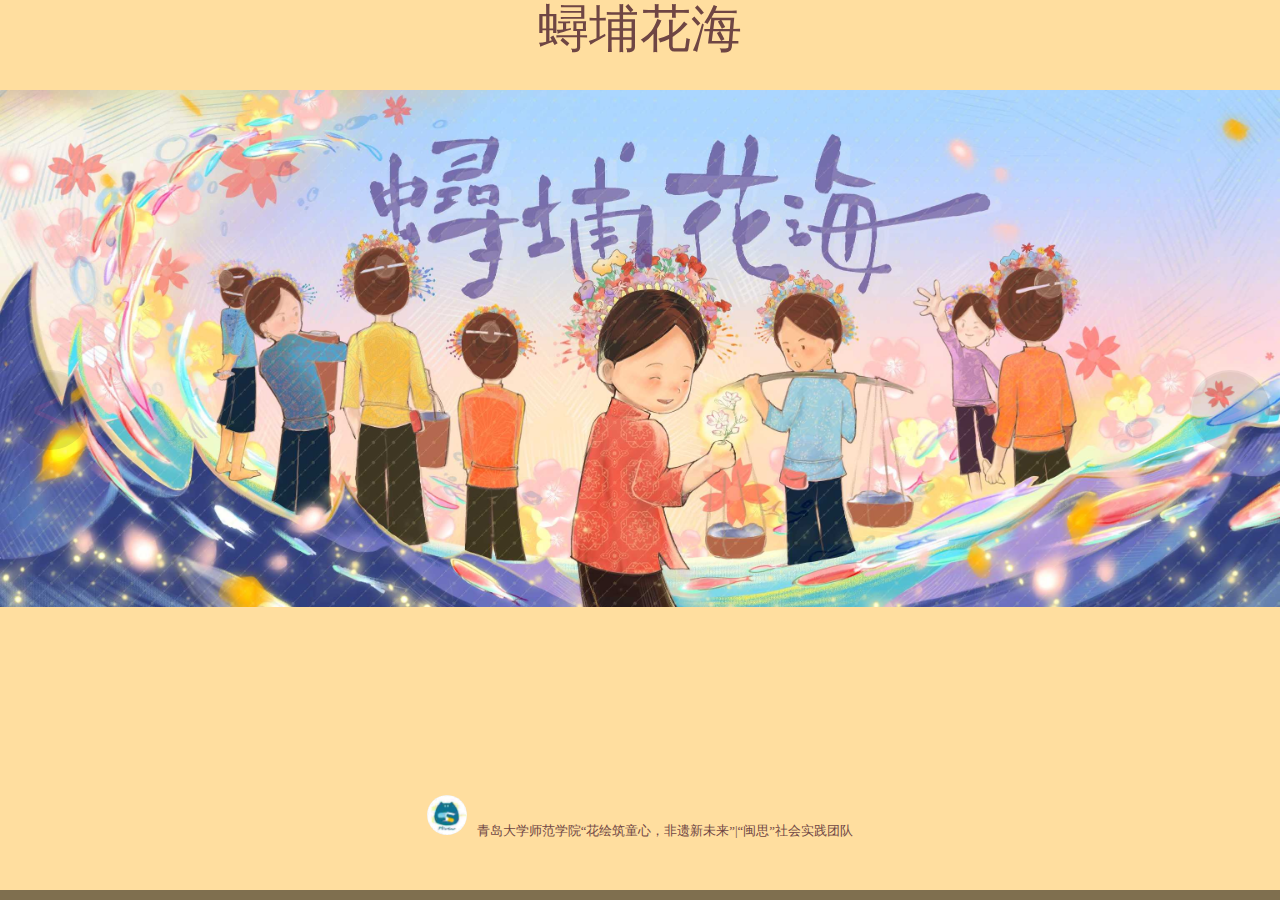
<file: index.html>
<!DOCTYPE html>
<!--这个结构是注释-->
<html>
    <head>
        <meta charset="UTF-8">
        <meta name="viewport" content="width=device-width, initial-scale=1.0">
        <title>泉州簪花绘本</title>
        <link rel="stylesheet" href="css/Untitled-1.css">
        <script src="js/Untitled-1.js"></script>
        <style>
            .header{
                position:relative;
                display: block;
                color:rgba(111,70,68);
                font-size:4vmax;
                text-align: center;
                height: 10%;
                top:0%;
                background-color: rgb(255, 222, 159);
                line-height: 1.5vw;
            }
            .footer{
                position: absolute;
                display: block;
                text-align: center;
                font-size: 1vmax;
                color:rgba(111,70,68);
                width: 100%;
                height: 100px;
                bottom:0;
                background-color: rgb(255, 222, 159);
                border-bottom: 10px solid rgba(0, 0, 0, 0.5);
                padding-bottom: 10px;
            }
            .footer img {
                width: 40px;  
                height: 40px; 
                border-radius: 50%; 
            }

        </style>
    </head>
    <body>
        <div class="header"><br>蟳埔花海<br></div>
        <div class="content">
            <div class="imgs">
            <img src="pics/1.jpg" alt="Example Image1">
        </div>
        </div>
        <div>
        <button id="left">&lt;</button>
        <button id="right">&gt;</button>
        </div>
        <div class="footer">
                <br><img src="pics/22.jpg" alt="icon" class="icon"> &nbsp;
                        青岛大学师范学院“花绘筑童心，非遗新未来”|“闽思”社会实践团队</div>
        <audio preload="auto" autoplay loop>
            <source src="music/音乐.mp3" type="audio/mp3">
        </audio>
        
        <script>
            document.addEventListener('click', function() {
                var audio = document.querySelector('audio');
                audio.play();
                document.removeEventListener('click', arguments.callee);
            });
        </script>  
    </body>
</html>
</file>
<file: css/Untitled-1.css>
* {
	margin: 0;
	padding: 0;
}
body {
	background-repeat: no-repeat;
	background-attachment: fixed;
	background-position:center;
	width: 100%;
	height: 100%;
	position: fixed;
	overflow: hidden;
	background-color: rgb(255, 222, 159);
}
img {
	width: 100%;
}
.content {
	width: 100%;
	transition: all 1s;
	position: absolute;
	display: table-cell;
	vertical-align: center;
	justify-content: center;
}
.content .imgs{
	list-style: none;
}
#left, #right {
	display: inline-block;
	width: 80px;
	height: 80px;
	line-height: 72px;
	font-size: 4em;
	color: rgb(220, 9, 9);
	text-align: center;
	background-color: rgba(0,0,0,1);
	opacity: 0.1;
	border-radius: 50%;
	position: absolute;
	bottom: 50%;
}
#left:hover, #right:hover {
	opacity: 0.6;
}
#left {
	left: 10px;
}
#right {
	right: 10px;
}
</file>
